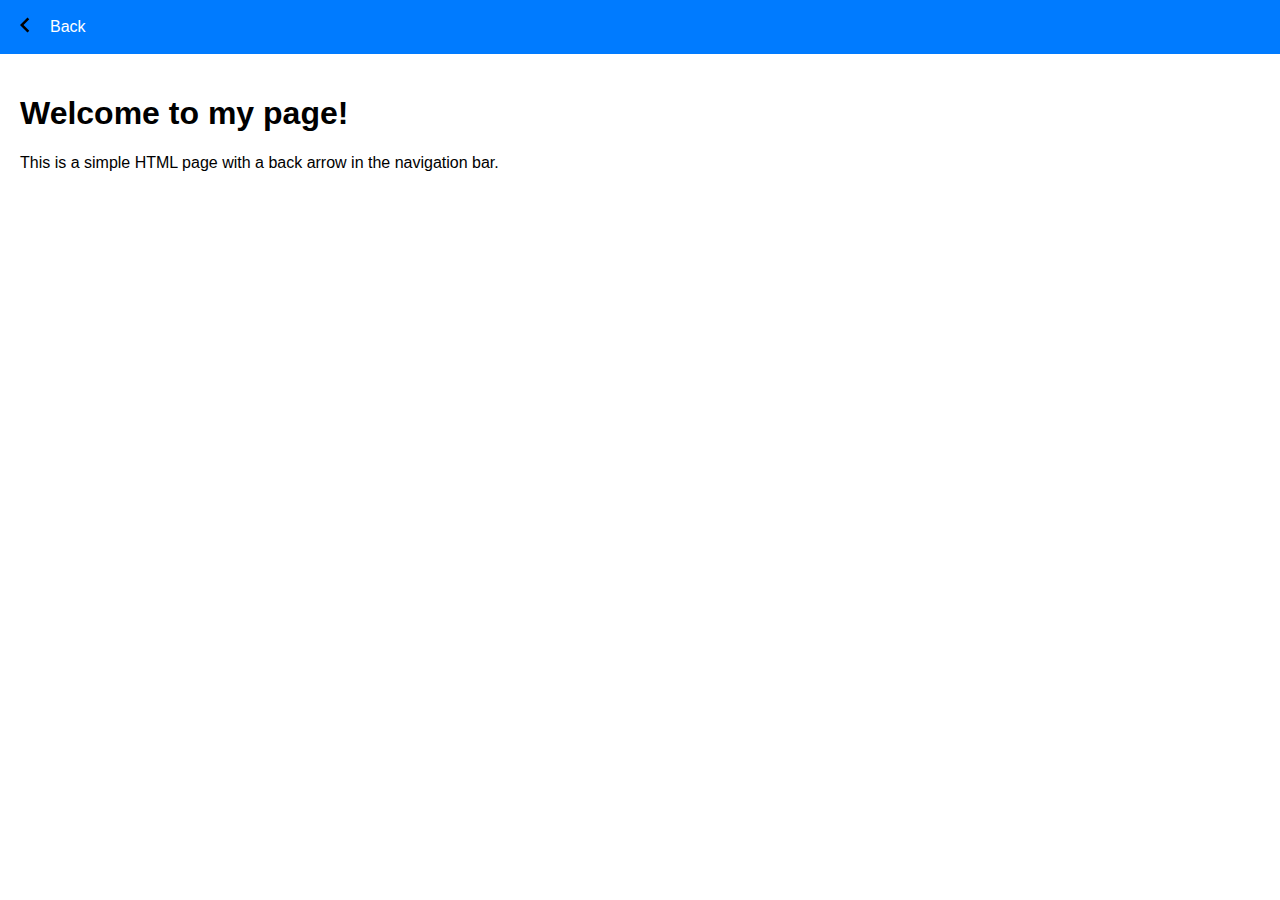
<file: Navbar.html>
<!DOCTYPE html>
<html lang="en">
  <head>
    <meta charset="UTF-8" />
    <meta name="viewport" content="width=device-width, initial-scale=1.0" />
    <title>Back Arrow Navigation</title>
    <style>
      body {
        font-family: Arial, sans-serif;
        margin: 0;
        padding: 0;
      }
      .navbar {
        background-color: #007bff;
        padding: 10px;
        color: #fff;
        display: flex;
        align-items: center;
      }
      .back-arrow {
        margin-right: 10px;
        cursor: pointer;
      }
    </style>
  </head>
  <body>
    <div class="navbar">
      <div class="back-arrow" onclick="goBack()">
        <svg
          xmlns="http://www.w3.org/2000/svg"
          width="30"
          height="30"
          viewBox="0 0 24 24"
        >
          <path d="M15.41 16.59L10.83 12l4.58-4.59L14 6l-6 6 6 6z" />
          <path d="M0 0h24v24H0z" fill="none" />
        </svg>
      </div>
      <span>Back</span>
    </div>

    <div style="padding: 20px">
      <h1>Welcome to my page!</h1>
      <p>This is a simple HTML page with a back arrow in the navigation bar.</p>
    </div>

    <script>
      function goBack() {
        window.history.back();
      }
    </script>
  </body>
</html>
</file>
